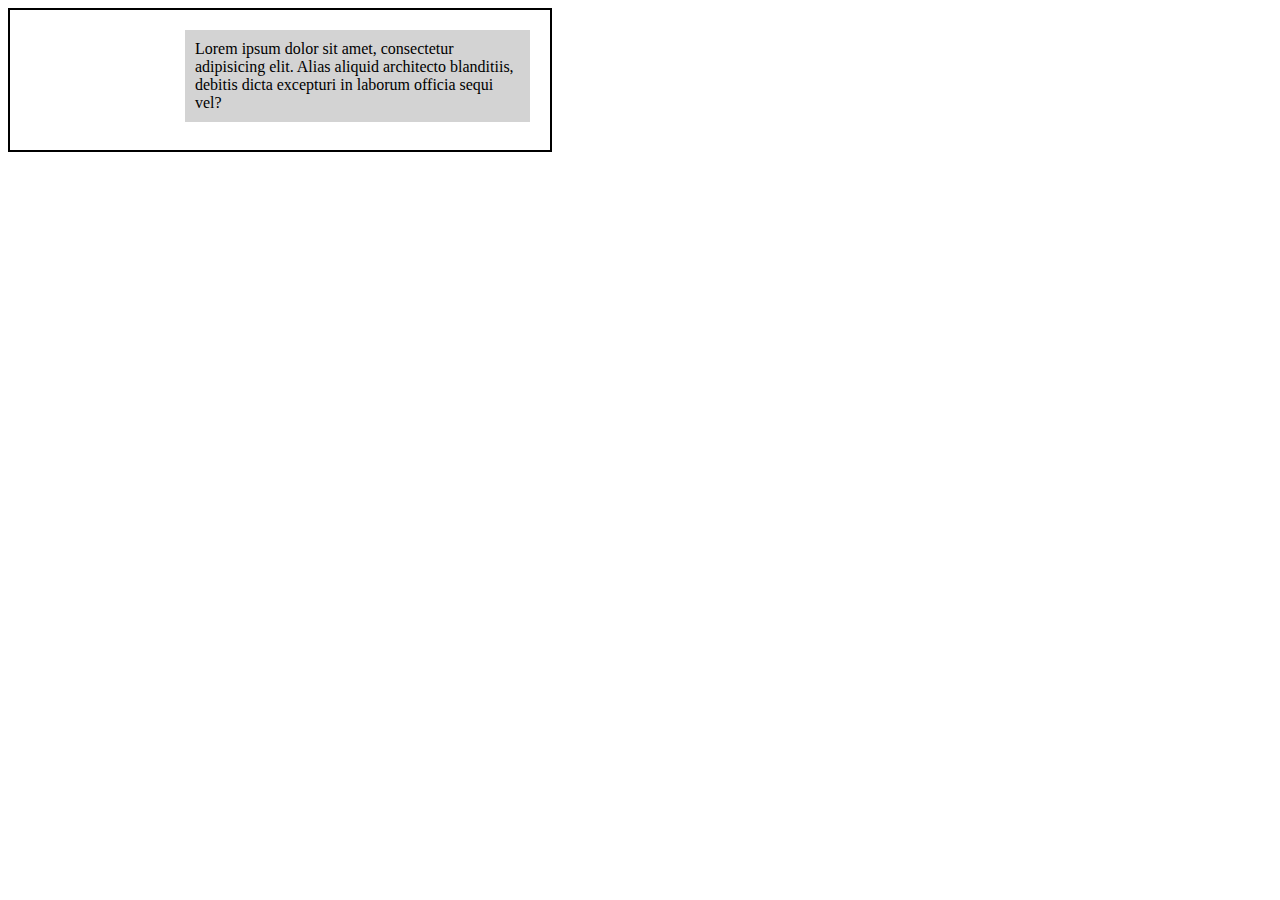
<file: task2/index.html>
<!DOCTYPE html>
<html lang="en">
<head>
    <meta charset="UTF-8">
    <title>task2</title>
    <link rel="stylesheet" href="style.css">
</head>
<body>
<div class="block-right-text">
    <div class="inner-block-right-text">Lorem ipsum dolor sit amet, consectetur adipisicing elit. Alias aliquid
        architecto blanditiis, debitis dicta excepturi in laborum officia sequi vel?
    </div>
</div>
</body>
</html>
</file>
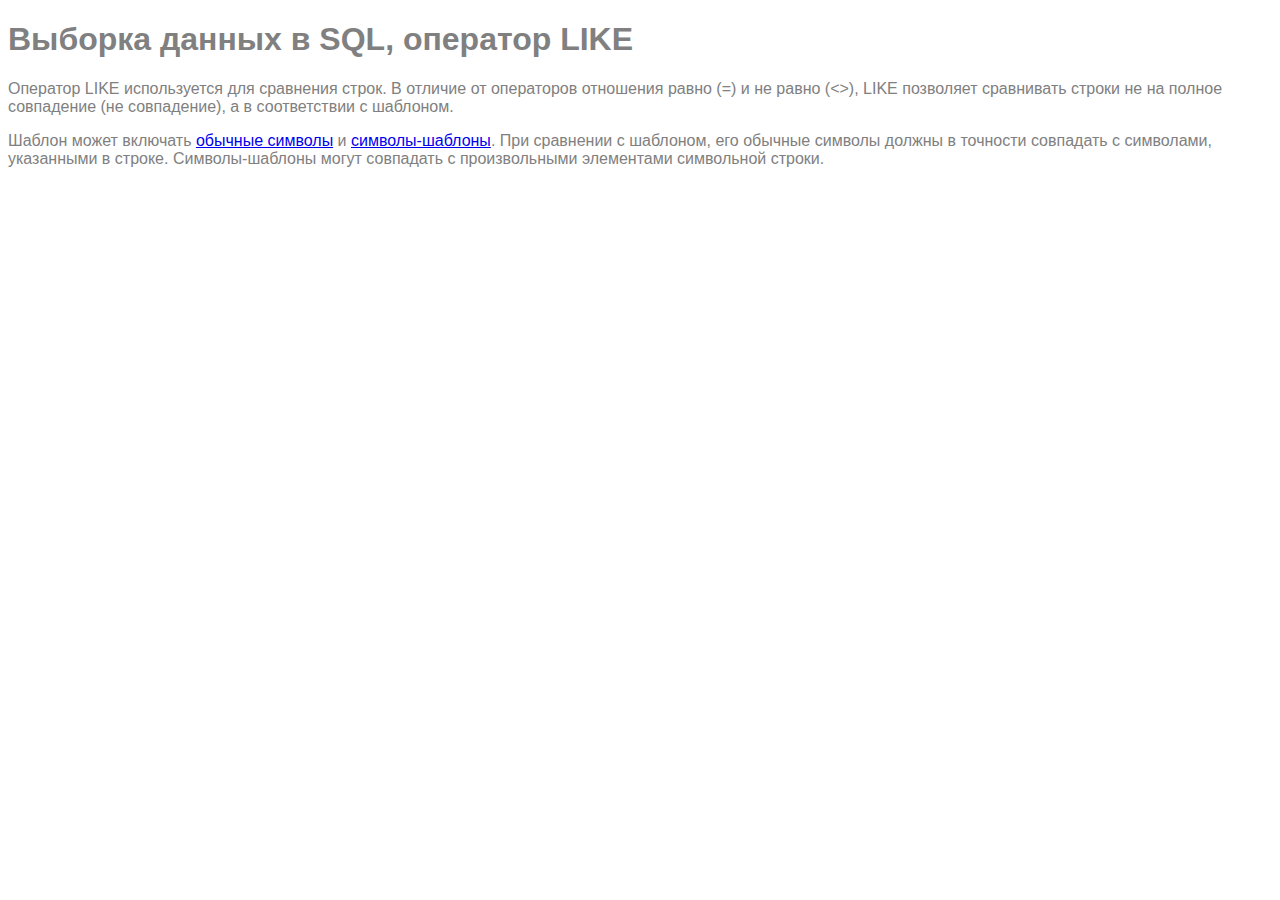
<file: task4/index.html>
<!DOCTYPE html>
<html lang="en">
<head>
    <meta charset="UTF-8">
    <title>task4</title>
    <link rel="stylesheet" href="style.css">
</head>
<body>
<h1>Выборка данных в SQL, оператор LIKE</h1>
<p>Оператор LIKE используется для сравнения строк. В отличие от операторов отношения равно (=) и не равно (<>), LIKE
    позволяет сравнивать строки не на полное совпадение (не совпадение), а в соответствии с шаблоном.</p>
<p>Шаблон может включать <a href="#" target="_self">обычные символы</a> и <a href="#" target="_self">символы-шаблоны</a>.
    При сравнении с шаблоном, его обычные символы должны в
    точности совпадать с символами, указанными в строке. Символы-шаблоны могут совпадать с произвольными элементами
    символьной строки.</p>

</body>
</html>
</file>
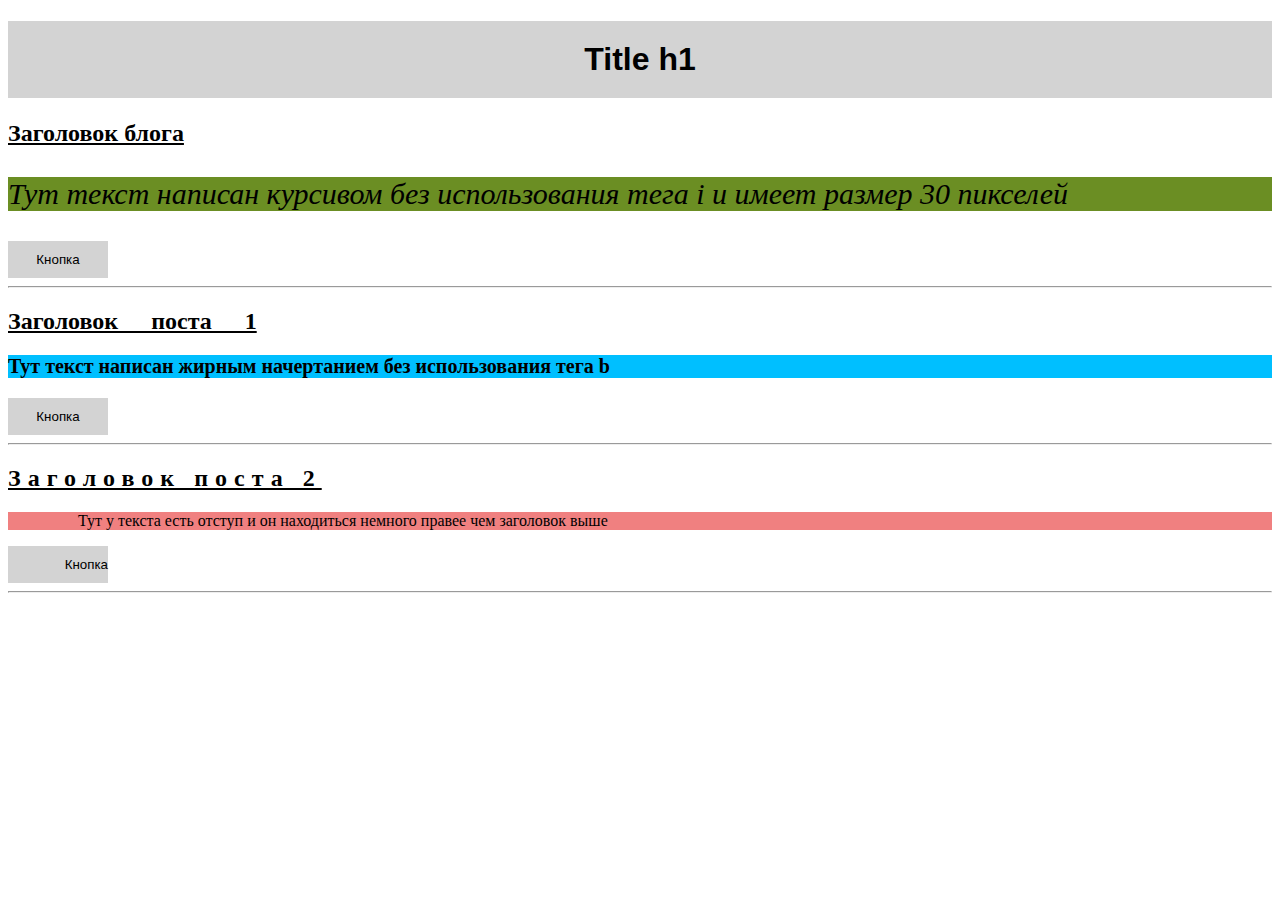
<file: task5/index.html>
<!DOCTYPE html>
<html lang="en">
<head>
    <meta charset="UTF-8">
    <title>task5</title>
    <link rel="stylesheet" href="style.css">
</head>
<body>
<div>
    <h1 class="title">Title h1</h1>
    <h2 >Заголовок блога</h2>
    <p class="font-italic">Тут текст написан курсивом без использования тега i и имеет размер 30 пикселей</p>
    <button>Кнопка</button>
    <hr>
    <h2 class="title-word-spacing">Заголовок поста 1</h2>
    <p class="font-bold">Тут текст написан  жирным начертанием без использования тега b</p>
    <button>Кнопка</button>
    <hr>
    <h2 class="title-letter-spacing">Заголовок поста 2</h2>
    <p class="text-indent">Тут у текста есть отступ и он находиться немного правее чем заголовок выше</p>
    <button class="button-text-right">Кнопка</button>
    <hr>
</div>

</body>
</html>
</file>
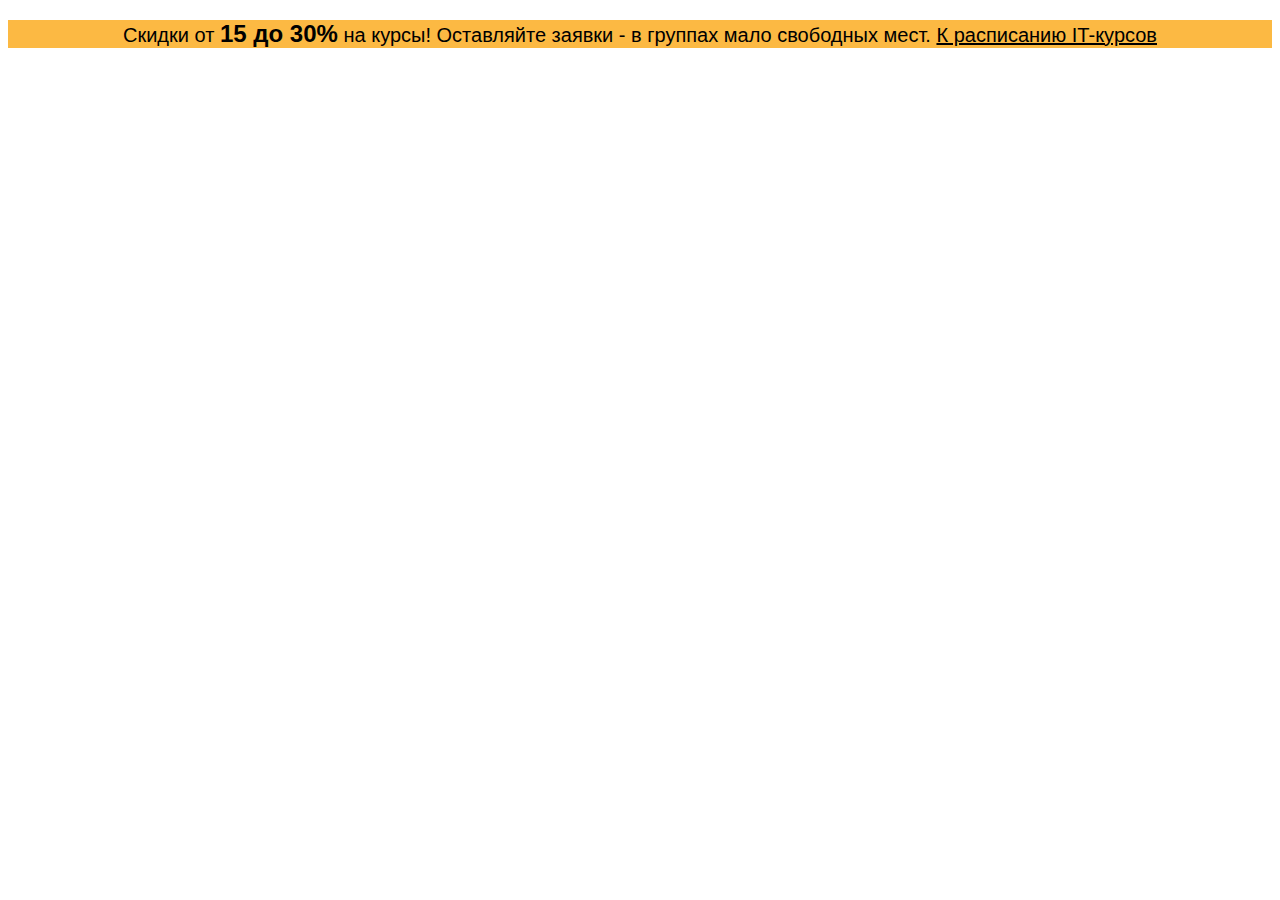
<file: task6/index.html>
<!DOCTYPE html>
<html lang="en">
<head>
    <meta charset="UTF-8">
    <title>task6</title>
    <style>
        .font-arial-center {
            font-family: Arial, sans-serif;
            font-size: 20px;
            background: #fcb943;
            text-align: center;
        }

        .font-bold {
            font-weight: bold;
            font-size: 24px;
        }

        .text-decoration {
            text-decoration: underline;
        }
    </style>
</head>
<body>
<p class="font-arial-center">Скидки от <span class="font-bold">15 до 30%</span> на курсы! Оставляйте заявки - в группах
    мало свободных мест. <span class="text-decoration">К расписанию IT-курсов</span></p>

</body>
</html>
</file>
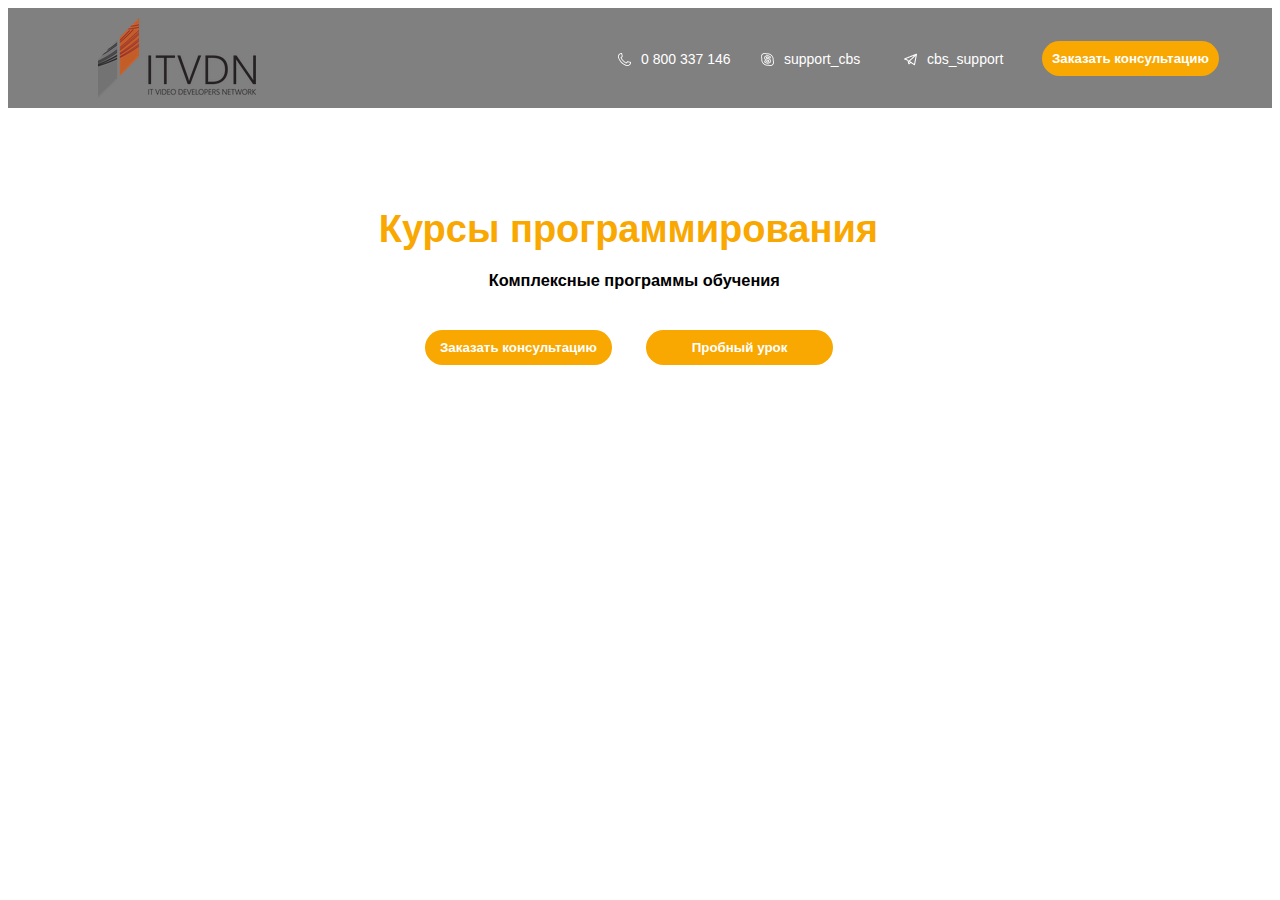
<file: task7/index.html>
<!DOCTYPE html>
<html lang="en">
<head>
    <meta charset="UTF-8">
    <title>task7</title>
    <link rel="stylesheet" href="style.css">
</head>
<body>
<div class="block-write-course">
    <div class="block-line-social-menu">
        <div class="logo-in-social-menu"><img src="images/logo.png" alt="logo"/>
        </div>
        <div class="button-in-social-menu">
            <button class="button-radius">Заказать консультацию</button>
        </div>
        <div class="contact-in-social-menu"><a href="tg://cbs_support">cbs_support</a>
        </div>
        <div class="image-contact-in-social-menu"><a href="tg://cbs_support"><img src="images/telegram icon.png"
                                                                                  alt="telegram.icon"/></a>
        </div>
        <div class="contact-in-social-menu"><a href="skype:support_cbs">support_cbs</a>
        </div>
        <div class="image-contact-in-social-menu"><a href="skype:support_cbs"><img src="images/Skype icon.png"
                                                                                   alt="skype.icon"/></a>
        </div>
        <div class="contact-in-social-menu"><a href="tel:+380800337146">0 800 337 146</a>
        </div>
        <div class="image-contact-in-social-menu"><a href="tel:+380800337146"><img src="images/phone icon.png"
                                                                                   alt="phone.icon"/></a>
        </div>
    </div>

    <div class="title"><h1 class="inner-title">Курсы программирования</h1>
         <h3 class="inner-title-2">Комплексные программы обучения</h3>
         <div>
             <p class="line-for-button-in-title">
                 <button class="button-in-title-1">Заказать консультацию</button>
                 <button class="button-in-title-2">Пробный урок</button>
             </p>
        </div>
    </div>
</div>


</body>
</html>
</file>
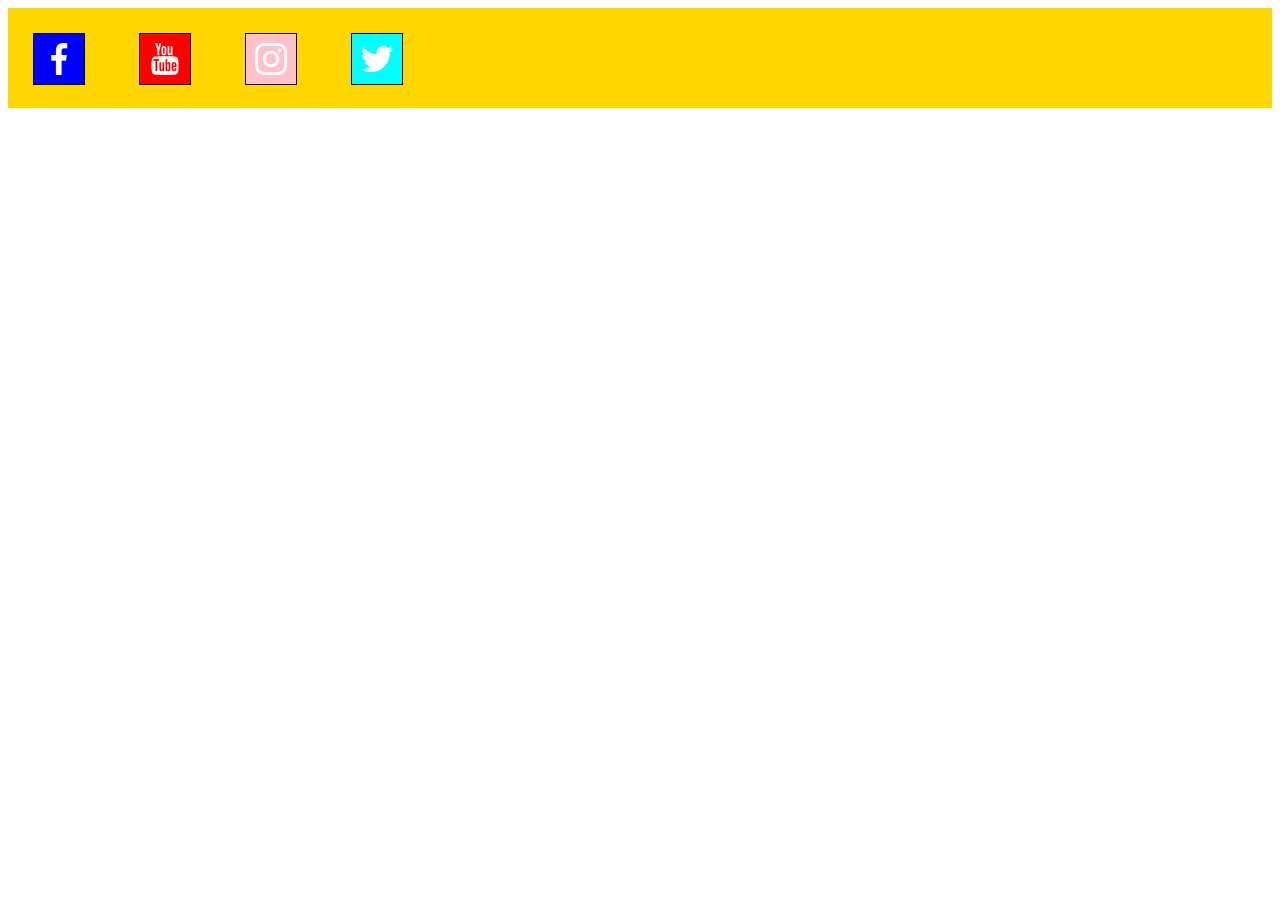
<file: task3/hw_3_task3.html>
<!DOCTYPE html>
<html lang="en">
<head>
    <meta charset="UTF-8">
    <title>task3</title>
    <link rel="stylesheet" href="style.css">
</head>
<body>
<div class="menu-social">
    <div class="facebook-panel social-block">
        <a href="#" target="_self"><img src="images/facebook.png" alt="facebook">
        </a>
    </div>
    <div class="youtube-panel social-block">
        <a href="#" target="_self">
            <img src="images/youtube.png" alt="youtube"/>
        </a>
    </div>
    <div class="instagram-panel social-block">
        <a href="#" target="_self">
            <img src="images/instagram.png" alt="instagram"/>
        </a>
    </div>
    <div class="twitter-panel social-block">
        <a href="#" target="_self">
            <img src="images/twitter.png" alt="twitter"/>
        </a>
    </div>
</div>

</body>
</html>
</file>
<file: task2/style.css>
.block-right-text{
    width: 500px;
    height: 100px;
    padding: 20px;
    border: black solid 2px;

}

.inner-block-right-text{
    background: lightgrey;
    width: 65%;
    padding: 10px;
    margin-left: auto;
}
</file>
<file: task4/style.css>
body{
    font-family: Arial, sans-serif;
    color: grey;
}
</file>
<file: task5/style.css>
.title{
    text-align: center;
    padding: 20px;
    background: lightgrey;
    font-family: Arial, sans-serif;
}

h2{
    text-decoration: underline;
}

button{
    /*padding: 12px;*/
    background: lightgrey;
    border: none;
    width: 100px;
    padding: 11px 0;
    text-align: center;
}

.title-word-spacing{
    word-spacing: 27px;
}

.title-letter-spacing{
    letter-spacing: 7px;
}

.button-text-right{
    text-align: right;
}

.font-italic{
    font-size: 30px;
    font-style: italic;
    background: olivedrab;
}

.font-bold{
    font-size: 20px;
    font-weight: bold;
    background: deepskyblue;
}

.text-indent{
    text-indent: 70px;
    background: lightcoral;
}
</file>
<file: task7/style.css>
.block-write-course {
    font-family: Arial, sans-serif;
    font-size: 14px;
}

.block-line-social-menu {
    background: grey;
    height: 100px;
    margin: 0 0 100px 0;
}

.logo-in-social-menu {
    height: 80px;
    padding: 10px;
    background: grey;
    width: 170px;
    margin: 0 0 0 80px;
    float: left;
}

.image-contact-in-social-menu {
    height: 13px;
    width: 13px;
    padding: 45px 5px 42px 10px;
    background: grey;
    float: right;
}

.contact-in-social-menu {
    height: 14px;
    background: grey;
    width: 100px;
    padding: 43px 10px 43px 5px;
    float: right;
}

.button-in-social-menu {
    height: 35px;
    background: grey;
    width: 180px;
    padding: 33px 50px 32px 5px;
    float: right;
}

.button-radius {
    background: #f9a701;
    padding: 10px;
    color: white;
    border-radius: 25px;
    border: none;
    font-weight: bold;
}

a {
    text-decoration: none;
    color: white;
}

.title{
    width: 550px;
    margin: auto;
}

.inner-title{
    width: 95%;
    margin: auto;
    color: #f9a701;
    font-size: 38px;
}
.inner-title-2{
    width: 55%;
    margin: auto;
    padding: 20px 0 40px 0;
}

.line-for-button-in-title{
    width: 460px;
    margin: auto;
}

.button-in-title-1{
    background: #f9a701;
    border: none;
    color: white;
    font-weight: bold;
    padding: 10px 15px;
    border-radius: 25px;
    margin: 0 15px;
}

.button-in-title-2{
    background: #f9a701;
    border: none;
    color: white;
    font-weight: bold;
    padding: 10px 46px;
    border-radius: 25px;
    margin: 0 15px;
}
</file>
<file: task3/style.css>
.menu-social{
    height: 100px;
    background: gold;
}

.social-block{
    width: 32px;
    height: 32px;
    padding: 9px;
    margin: 25px;
    border: black solid 1px;
}

.facebook-panel {
    background: blue;
    display: inline-block;
}

.instagram-panel {
    background: pink;
    display: inline-block;
}

.twitter-panel {
    background: aqua;
    display: inline-block;
}

.youtube-panel {
    background: red;
    display: inline-block;
}
</file>
